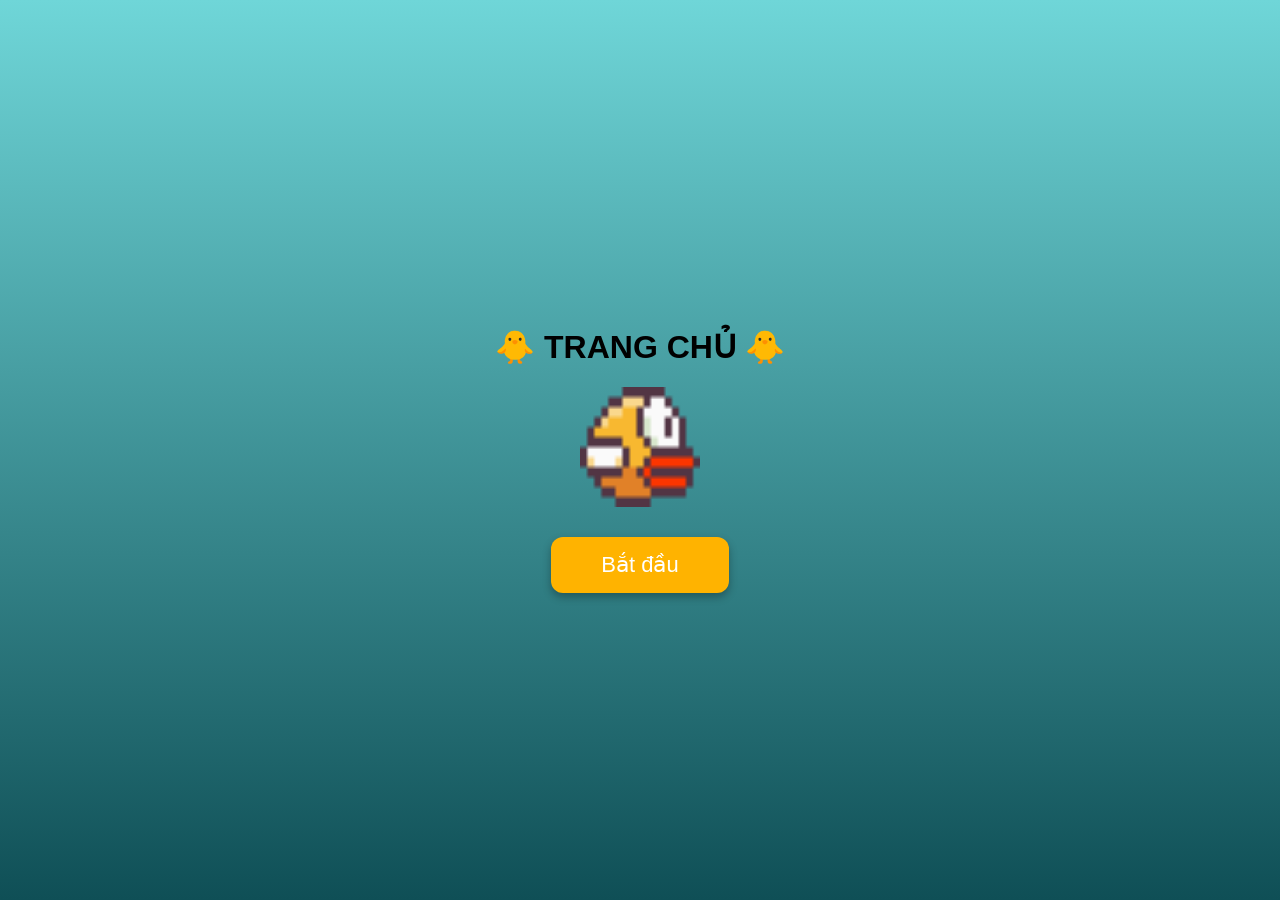
<file: frontend_flappy/index.html>
<!DOCTYPE html>
<html lang="vi">
<head>
<meta charset="utf-8">
<meta name="viewport" content="width=device-width,initial-scale=1">
<title>Trang chủ</title>
<link rel="stylesheet" href="style.css">
<style>
  body {
    margin:0; height:100vh;
    display:flex; justify-content:center; align-items:center;
    flex-direction:column;
    background:linear-gradient(#6fd6d8,#0f4f56);
    font-family:sans-serif;
    overflow:hidden;
  }
  .bird {
    width:120px; height:120px;
    animation:fly 1s infinite ease-in-out;
  }
  @keyframes fly {
    0%,100% { transform: translateY(0); }
    50% { transform: translateY(-15px); }
  }
  .start-btn {
    margin-top:30px;
    background:#ffb300;
    border:none;
    border-radius:12px;
    font-size:22px;
    padding:15px 50px;
    color:#fff;
    cursor:pointer;
    box-shadow:0 4px 8px rgba(0,0,0,0.3);
    transition:0.3s;
  }
  .start-btn:hover {
    background:#ff9100;
    transform:scale(1.05);
  }
</style>
</head>
<body>
  <h1>🐥 TRANG CHỦ 🐥</h1>
  <img src="assets/bird.png" alt="Bird" class="bird">
  <button class="start-btn" onclick="startGame()">Bắt đầu</button>

  <script>
    function startGame() {
      // chuyển sang trang game
      window.location.href = "game.html";
    }
  </script>
</body>
</html>
</file>
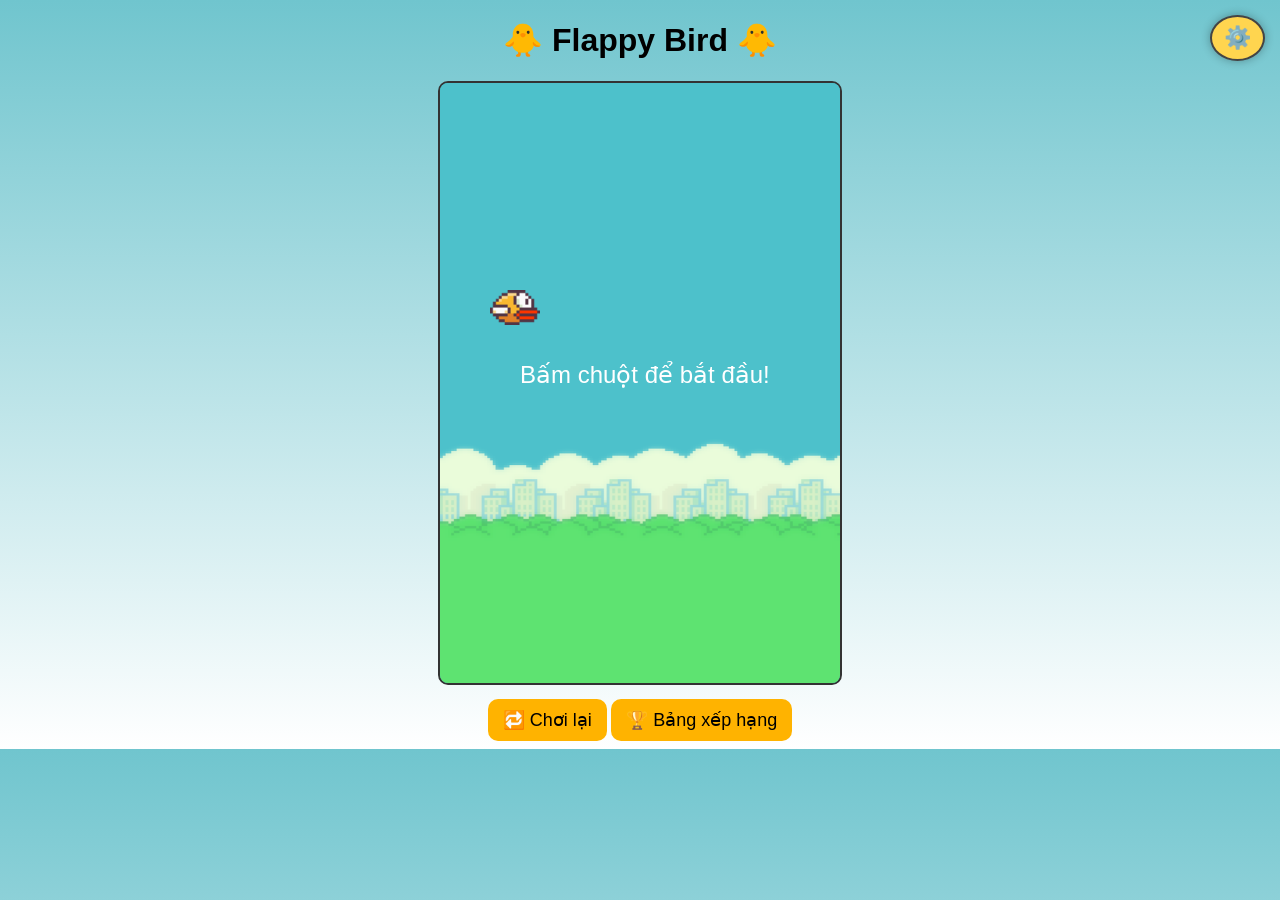
<file: frontend_flappy/game.html>
<!DOCTYPE html>
<html lang="vi">
<head>
  <meta charset="UTF-8" />
  <title>Flappy Bird Việt Nam 🐦</title>
  <link rel="stylesheet" href="style.css" />
</head>
<body>
  <h1>🐥 Flappy Bird 🐥</h1>
  <canvas id="gameCanvas" width="400" height="600"></canvas>

  <div class="buttons">
    <button id="restartBtn">🔁 Chơi lại</button>
    <button id="leaderboardBtn">🏆 Bảng xếp hạng</button>
  </div>

  <!-- ⚙️ Nút cài đặt -->
  <button id="settingsBtn">⚙️</button>

  <!-- Popup menu cài đặt -->
  <div id="settingsMenu" class="hidden">
    <h3>⚙️ Cài đặt</h3>
    <button class="menu-item" id="homeBtn">🏠 Trang chủ</button>
    <button class="menu-item" id="backBtn">↩️ Quay lại</button>
    <button class="menu-item" id="resetBtn">🔄 Chơi lại</button>
    <button class="menu-item" id="menuLeaderboardBtn">🏆 Bảng xếp hạng</button>
    <button class="menu-item close" id="closeSettings">Đóng</button>
  </div>

  <!-- Bảng xếp hạng -->
  <div id="leaderboard" class="hidden">
    <h2>🏅 Bảng xếp hạng 🏅</h2>
    <ul id="leaderboardList"><li>Đang tải...</li></ul>
    <button id="closeLeaderboard">Đóng</button>
  </div>

  <!-- 💀 Màn hình Game Over -->
  <div id="gameOverScreen" class="hidden">
    <h1>💀 GAME OVER 💀</h1>
    <p id="finalScore">Điểm: 0</p>
    <button id="restartBtnOver">🔁 Chơi lại</button>
  </div>

  <script src="game.js"></script>

  <script>
    // ---------- MENU CÀI ĐẶT ----------
    const settingsBtn = document.getElementById("settingsBtn");
    const settingsMenu = document.getElementById("settingsMenu");
    const closeSettings = document.getElementById("closeSettings");

    settingsBtn.addEventListener("click", () => {
      settingsMenu.classList.toggle("hidden");
    });

    closeSettings.addEventListener("click", () => {
      settingsMenu.classList.add("hidden");
    });

    // ---------- NÚT CÀI ĐẶT ----------
    document.getElementById("homeBtn").addEventListener("click", () => {
      // về trang chủ
      window.location.href = "index.html";
    });

    document.getElementById("backBtn").addEventListener("click", () => {
      settingsMenu.classList.add("hidden");
    });

    document.getElementById("resetBtn").addEventListener("click", () => {
      settingsMenu.classList.add("hidden");
      // gọi lại nút chơi lại
      if (typeof resetGame === "function") resetGame();
    });

    // ---------- BẢNG XẾP HẠNG ----------
    const leaderboard = document.getElementById("leaderboard");
    document.getElementById("leaderboardBtn").addEventListener("click", () => {
      leaderboard.classList.remove("hidden");
    });
    document.getElementById("closeLeaderboard").addEventListener("click", () => {
      leaderboard.classList.add("hidden");
    });

    // ---------- GAME OVER ----------
    document.getElementById("restartBtnOver").addEventListener("click", () => {
      document.getElementById("gameOverScreen").classList.add("hidden");
      if (typeof resetGame === "function") resetGame();
    });
  </script>
</body>
</html>
</file>
<file: frontend_flappy/style.css>
body {
  text-align: center;
  background: linear-gradient(to bottom, #70c5ce, #fff);
  font-family: "Arial", sans-serif;
}

canvas {
  border: 2px solid #333;
  border-radius: 10px;
  background: #4ec0ca;
}

.buttons {
  margin-top: 10px;
}

button {
  background: #ffb300;
  border: none;
  padding: 10px 15px;
  font-size: 18px;
  cursor: pointer;
  border-radius: 10px;
  transition: 0.3s;
}
button:hover {
  background: #ff9100;
}

#leaderboard {
  position: fixed;
  top: 50%;
  left: 50%;
  transform: translate(-50%, -50%);
  background: white;
  border: 2px solid #333;
  border-radius: 12px;
  padding: 20px;
  width: 300px;
  box-shadow: 0 0 15px rgba(0,0,0,0.4);
}
.hidden {
  display: none;
}

#leaderboard ul {
  list-style: none;
  padding: 0;
}
#leaderboard li {
  padding: 5px 0;
  border-bottom: 1px dashed #ccc;
}

/* ⚙️ Nút cài đặt */
#settingsBtn {
  position: fixed;
  top: 15px;
  right: 15px;
  font-size: 22px;
  padding: 8px 12px;
  border-radius: 50%;
  background: #ffd54f;
  border: 2px solid #444;
  box-shadow: 0 0 10px rgba(0,0,0,0.3);
  cursor: pointer;
}
#settingsBtn:hover {
  background: #ffb300;
}

/* ⚙️ Menu cài đặt popup */
#settingsMenu {
  position: fixed;
  top: 50%;
  right: 50%;
  transform: translate(50%, -50%);
  background: white;
  border: 2px solid #333;
  border-radius: 12px;
  padding: 20px;
  width: 240px;
  box-shadow: 0 0 20px rgba(0,0,0,0.4);
}

#settingsMenu h3 {
  margin-top: 0;
  font-size: 22px;
  color: #333;
}

.menu-item {
  display: block;
  width: 100%;
  margin: 8px 0;
}

.menu-item.close {
  background: #ccc;
}
.menu-item.close:hover {
  background: #aaa;
}
</file>
